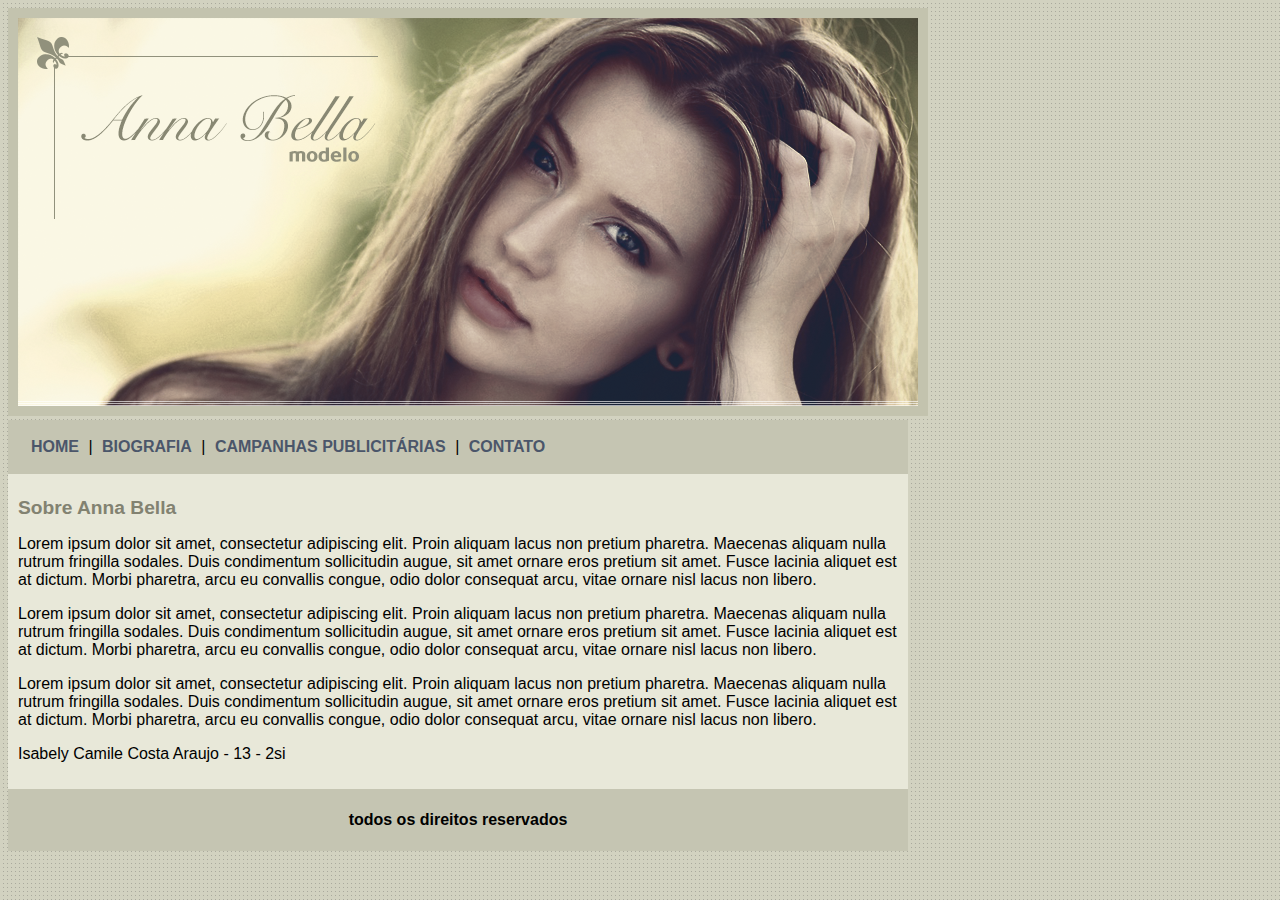
<file: index.html>
<!DOCTYPE html>
<html>
<head>
    <title>Anna Bella Oficial</title>
    <meta charset="utf-8">
    <link rel="stylesheet" type="text/css" href="./css/style.css">
</head>
<body>
    <!--Container-->
    <div id="container">
        <img src="image/capa.png">
        <!--Menu-->
        <div id="menu">
            <a href="index.html">HOME</a> |
            <a href="biografia.html">BIOGRAFIA</a> |
            <a href="campanhas-publicitarias.html">CAMPANHAS PUBLICITÁRIAS</a> |
            <a href="contato.html">CONTATO</a>
        </div>
        <div id="conteudo">
            <!-- inicio conteudo -->
            <h1>Sobre Anna Bella</h1>
            <p>
                Lorem ipsum dolor sit amet, consectetur adipiscing elit. Proin aliquam lacus non pretium pharetra.
                Maecenas aliquam nulla rutrum fringilla sodales. Duis condimentum sollicitudin augue, sit amet ornare
                eros pretium sit amet. Fusce lacinia aliquet est at
                dictum. Morbi pharetra, arcu eu convallis congue, odio dolor consequat arcu, vitae ornare nisl lacus non
                libero.
            </p>
            <p>
                Lorem ipsum dolor sit amet, consectetur adipiscing elit. Proin aliquam lacus non pretium pharetra.
                Maecenas aliquam nulla rutrum fringilla sodales. Duis condimentum sollicitudin augue, sit amet ornare
                eros pretium sit amet. Fusce lacinia aliquet est at
                dictum. Morbi pharetra, arcu eu convallis congue, odio dolor consequat arcu, vitae ornare nisl lacus non
                libero.
            </p>
            <p>
                Lorem ipsum dolor sit amet, consectetur adipiscing elit. Proin aliquam lacus non pretium pharetra.
                Maecenas aliquam nulla rutrum fringilla sodales. Duis condimentum sollicitudin augue, sit amet ornare
                eros pretium sit amet. Fusce lacinia aliquet est at
                dictum. Morbi pharetra, arcu eu convallis congue, odio dolor consequat arcu, vitae ornare nisl lacus non
                libero.
            </p>
            <p>Isabely Camile Costa Araujo - 13 - 2si</p>
        </div>
        <!-- fim conteudo -->
        <!--Rodapé-->
        <div id="rodape">
            <h4>todos os direitos reservados</h4>
        </div>
    </div>
</body>
</html>
</file>
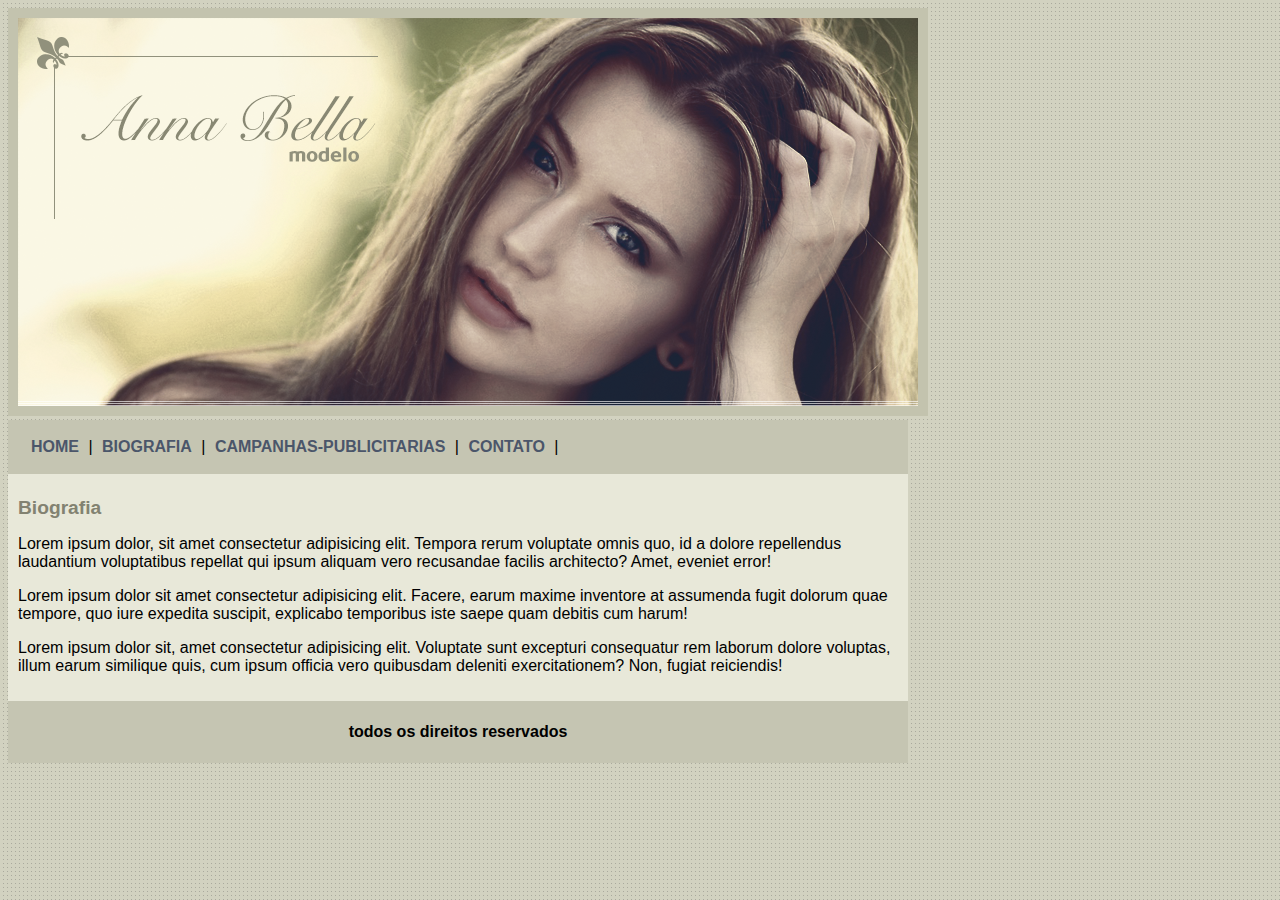
<file: biografia.html>
<!DOCTYPE html>
<html lang="en">
<head>
    <meta charset="UTF-8">
    <meta name="viewport" content="width=device-width, initial-scale=1.0">
    <link rel="stylesheet" type="text/css" href="/css/style.css">
</head>
<body>
    <!--Container-->
    <div id="container">
        <img src="image/capa.png">
        <!--Menu-->
        <div id="menu">
            <a href="index.html">HOME</a> |
            <a href="biografia.html">BIOGRAFIA</a> |
            <a href="campanhas-publicitarias.htm">CAMPANHAS-PUBLICITARIAS</a> |
            <a href="contato.html">CONTATO</a> |
        </div>
        <div id="conteudo">
            <!--inicio conteudo-->
            <h1>Biografia</h1>
            <p>
                Lorem ipsum dolor, sit amet consectetur adipisicing elit. Tempora rerum voluptate omnis quo, id a dolore repellendus laudantium voluptatibus repellat qui ipsum aliquam vero recusandae facilis architecto? Amet, eveniet error!
            </p>
            <p>
                Lorem ipsum dolor sit amet consectetur adipisicing elit. Facere, earum maxime inventore at assumenda fugit dolorum quae tempore, quo iure expedita suscipit, explicabo temporibus iste saepe quam debitis cum harum!
            </p>
            <p>
                Lorem ipsum dolor sit, amet consectetur adipisicing elit. Voluptate sunt excepturi consequatur rem laborum dolore voluptas, illum earum similique quis, cum ipsum officia vero quibusdam deleniti exercitationem? Non, fugiat reiciendis!
            </p>
        </div>
        <!--fim conteudo-->
        <!--rodapé-->
        <div id="rodape">
            <h4>todos os direitos reservados</h4>
        </div>
    </div>
    
</body>
</html>
</file>
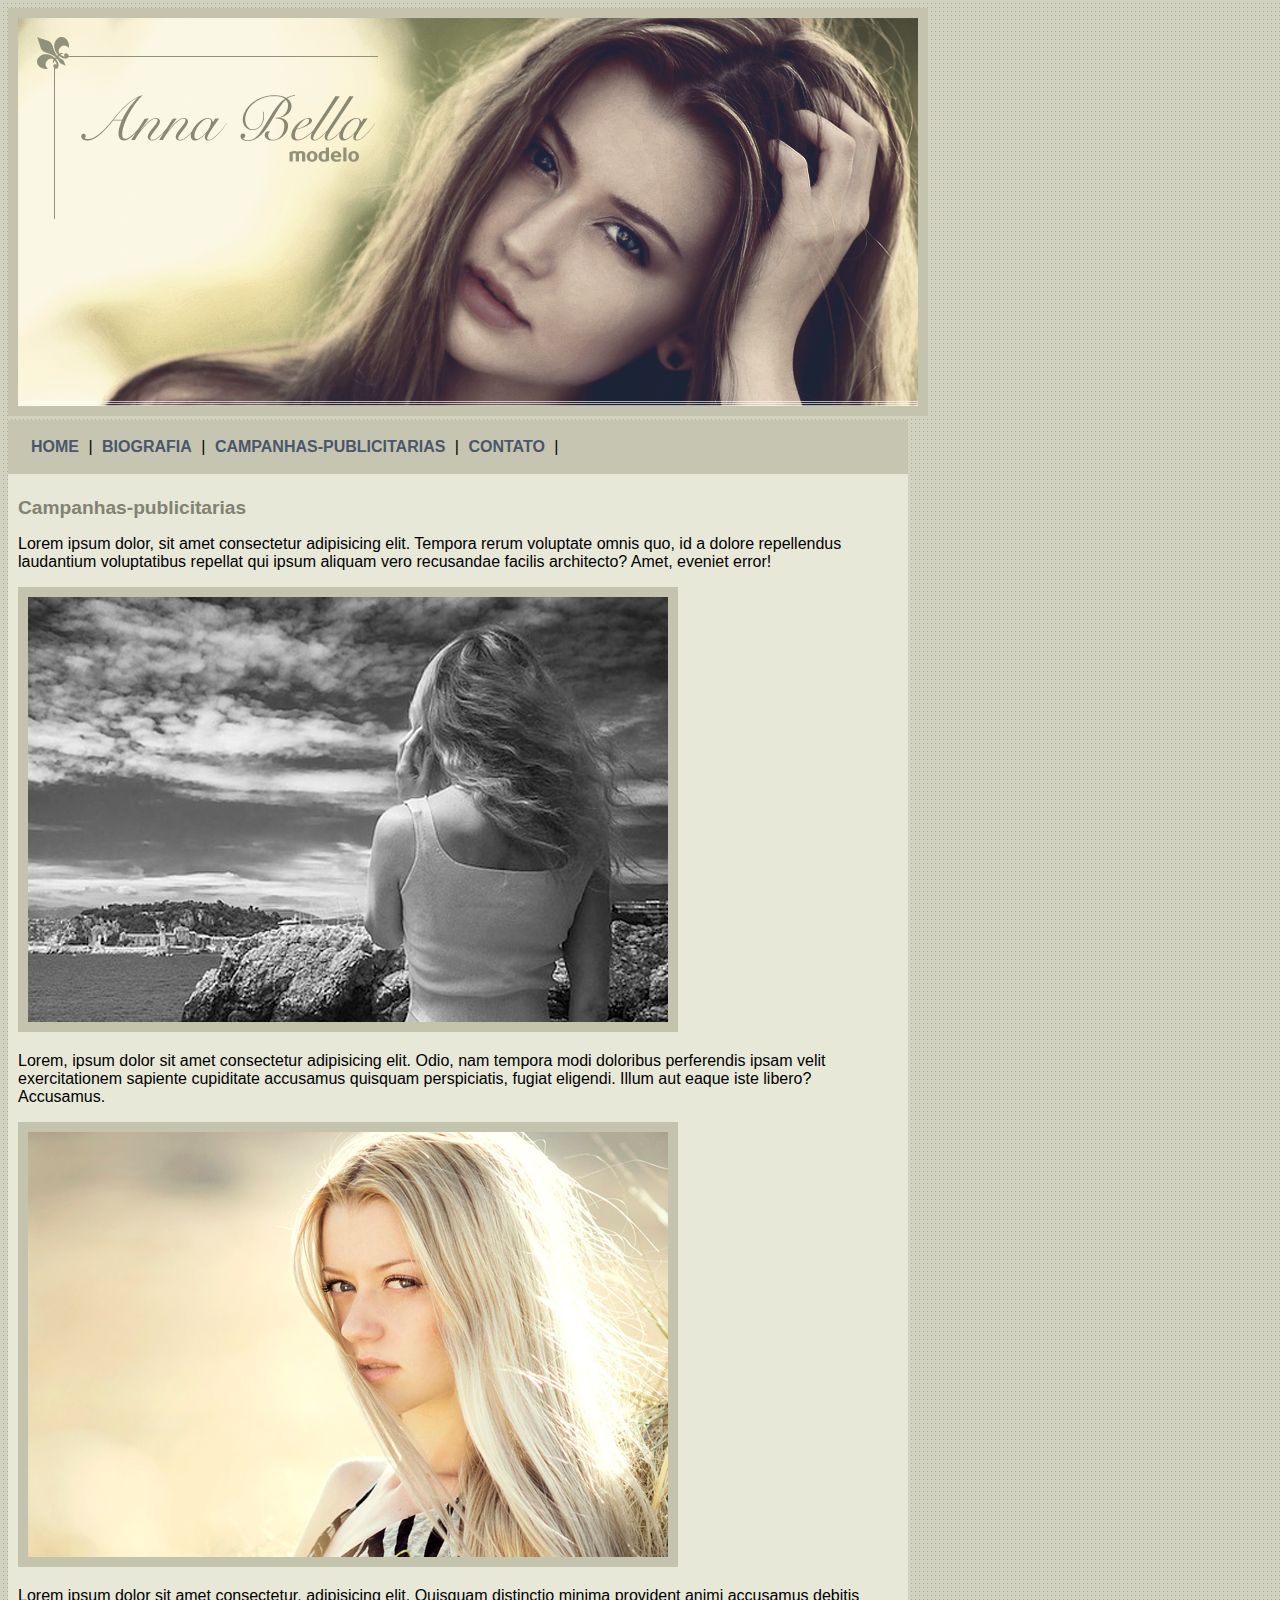
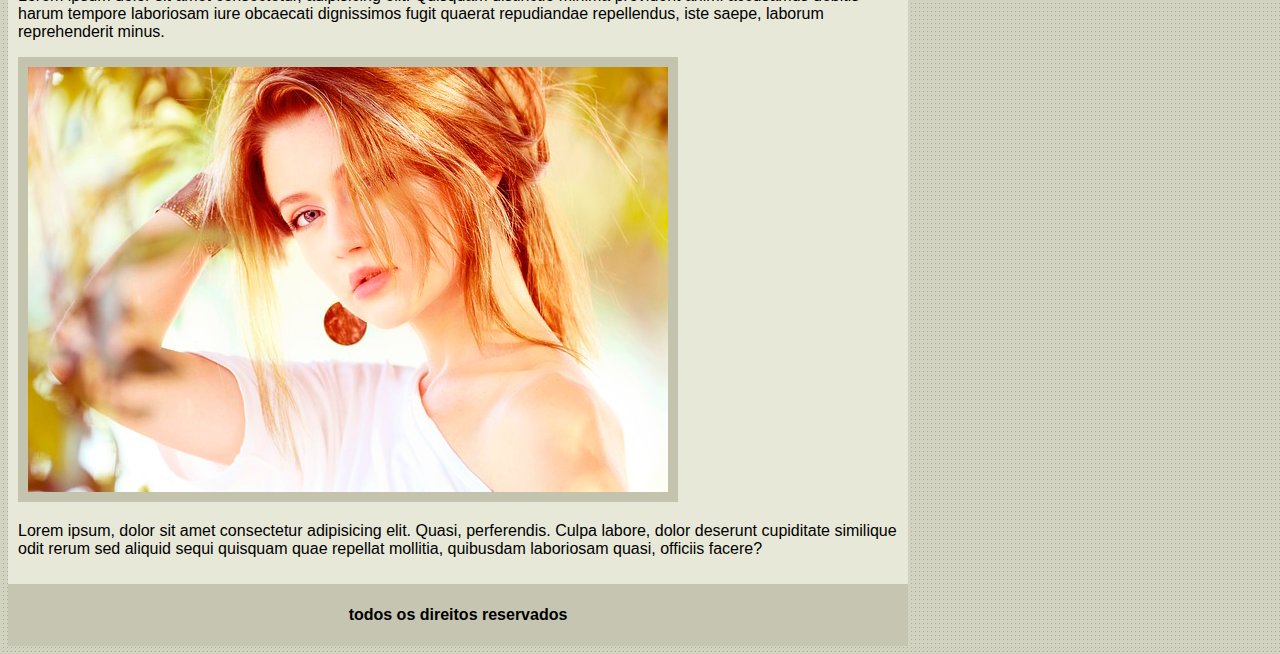
<file: campanhas-publicitarias.htm>
<!DOCTYPE html>
<html lang="en">
<head>
    <meta charset="UTF-8">
    <meta name="viewport" content="width=device-width, initial-scale=1.0">
    <link rel="stylesheet" type="text/css" href="/css/style.css">
</head>
<body>
    <!--Container-->
    <div id="container">
        <img src="image/capa.png">
        <!--Menu-->
        <div id="menu">
            <a href="index.html">HOME</a> |
            <a href="biografia.html">BIOGRAFIA</a> |
            <a href="campanhas-publicitarias.htm">CAMPANHAS-PUBLICITARIAS</a> |
            <a href="contato.html">CONTATO</a> |
        </div>
        <div id="conteudo">
            <!--inicio conteudo-->
            <h1>Campanhas-publicitarias</h1>
            <p>
                Lorem ipsum dolor, sit amet consectetur adipisicing elit. Tempora rerum voluptate omnis quo, id a dolore repellendus laudantium voluptatibus repellat qui ipsum aliquam vero recusandae facilis architecto? Amet, eveniet error!
            </p>
            <img src="/image/foto1.png" alt="foto1">
            <p>
                Lorem, ipsum dolor sit amet consectetur adipisicing elit. Odio, nam tempora modi doloribus perferendis ipsam velit exercitationem sapiente cupiditate accusamus quisquam perspiciatis, fugiat eligendi. Illum aut eaque iste libero? Accusamus.
            </p>
            <img src="/image/foto2.png" alt="foto2">
            <p>
                Lorem ipsum dolor sit amet consectetur, adipisicing elit. Quisquam distinctio minima provident animi accusamus debitis harum tempore laboriosam iure obcaecati dignissimos fugit quaerat repudiandae repellendus, iste saepe, laborum reprehenderit minus.
            </p>
            <img src="/image/foto3.png" alt="foto3">
            <p>Lorem ipsum, dolor sit amet consectetur adipisicing elit. Quasi, perferendis. Culpa labore, dolor deserunt cupiditate similique odit rerum sed aliquid sequi quisquam quae repellat mollitia, quibusdam laboriosam quasi, officiis facere?</p>
        </div>
        <!--fim conteudo-->
        <!--rodapé-->
        <div id="rodape">
            <h4>todos os direitos reservados</h4>
        </div>
    </div>
    
</body>
</html>
</file>
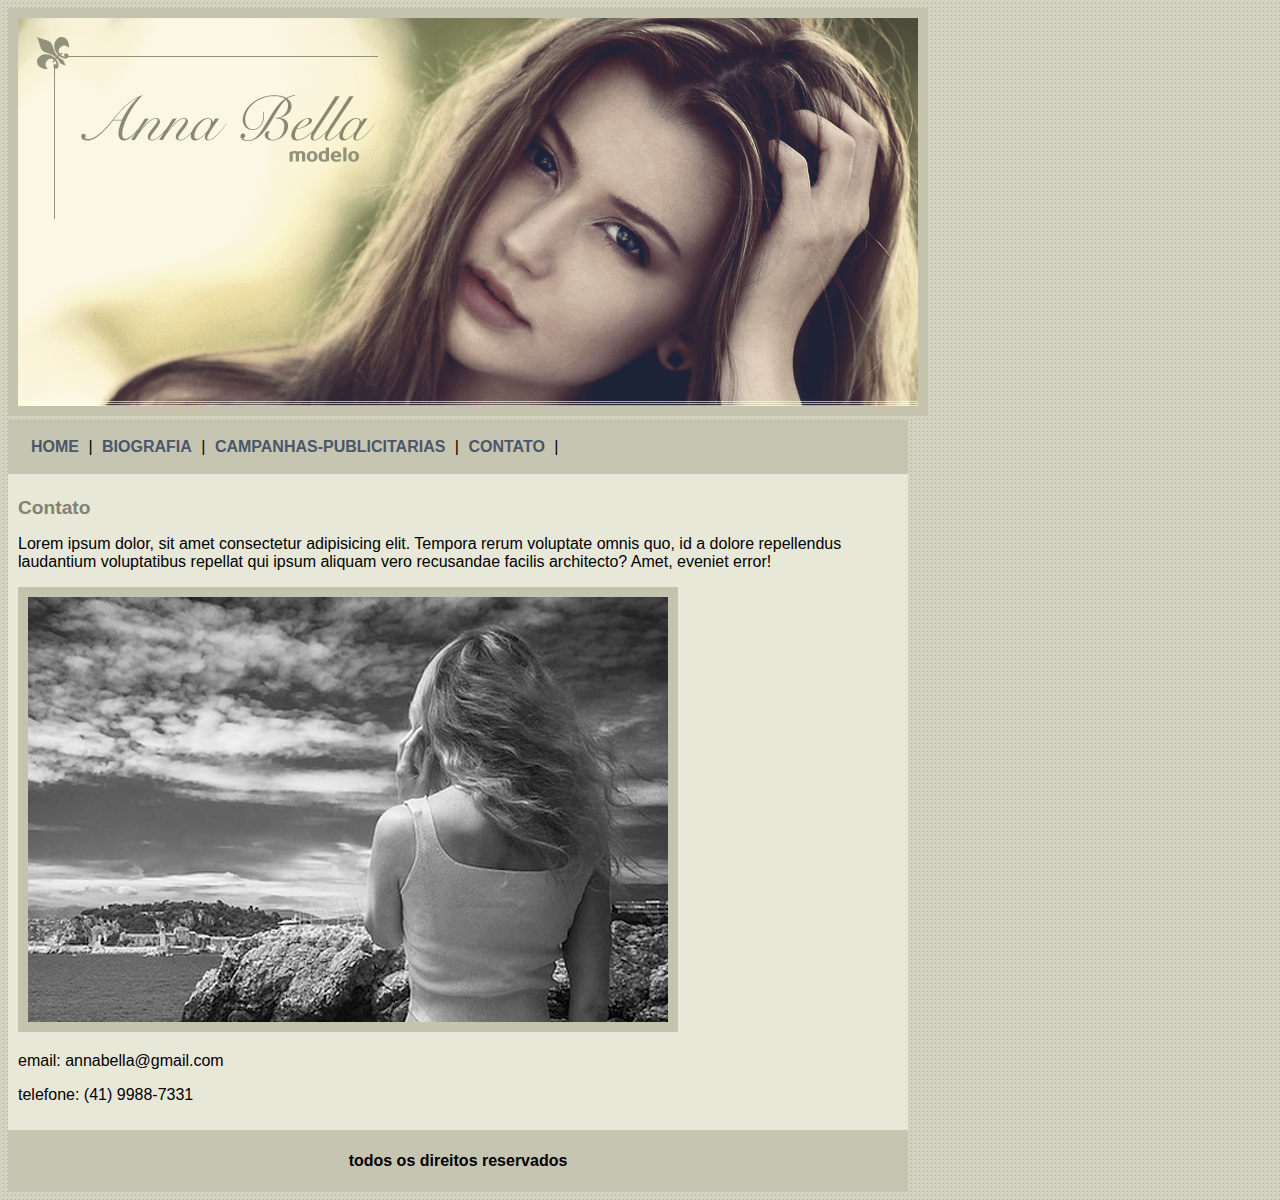
<file: contato.html>
<!DOCTYPE html>
<html lang="en">
<head>
    <meta charset="UTF-8">
    <meta name="viewport" content="width=device-width, initial-scale=1.0">
    <link rel="stylesheet" type="text/css" href="/css/style.css">
</head>
<body>
    <!--Container-->
    <div id="container">
        <img src="image/capa.png">
        <!--Menu-->
        <div id="menu">
            <a href="index.html">HOME</a> |
            <a href="biografia.html">BIOGRAFIA</a> |
            <a href="campanhas-publicitarias.htm">CAMPANHAS-PUBLICITARIAS</a> |
            <a href="contato.html">CONTATO</a> |
        </div>
        <div id="conteudo">
            <!--inicio conteudo-->
            <h1>Contato</h1>
            <p>
                Lorem ipsum dolor, sit amet consectetur adipisicing elit. Tempora rerum voluptate omnis quo, id a dolore repellendus laudantium voluptatibus repellat qui ipsum aliquam vero recusandae facilis architecto? Amet, eveniet error!
            </p>
            <img src="/image/foto1.png" alt="foto1">
            <p>email: annabella@gmail.com</p>
            <p>telefone: (41) 9988-7331</p>
        </div>
        <!--fim conteudo-->
        <!--rodapé-->
        <div id="rodape">
            <h4>todos os direitos reservados</h4>
        </div>
    </div>
    
</body>
</html>
</file>
<file: css/style.css>
body{
    background-color: #d2d2c1;
    background-image: url(/image/fundo.png);
    font-size: 16px;
    font-family: Arial, Helvetica, sans-serif;
}

ul>li{
    display: inline;
    text-transform: uppercase;
    list-style-type: none;
    color: var(--cor-do-menu);
    font-family: var(--font-family-site);
}

#container{
    width: 900px;
}

#menu{
    background: #c5c5b2;
    padding: 18px;
}

a{
    color: #4b566a;
    text-decoration: none;
    font-weight: bold;
    padding: 5px;
}

#conteudo{
    background: #e8e8d9;
    padding: 10px;
}

h1{
    color: #828271;
    font-size: 1.2em;
}

img{
    border: 10px solid #c3c3ae;
}

#rodape{
    text-align: center;
    background: #c5c5b2;
    padding: 1px;
}

.centralizar{
    text-align: center;
}
</file>
